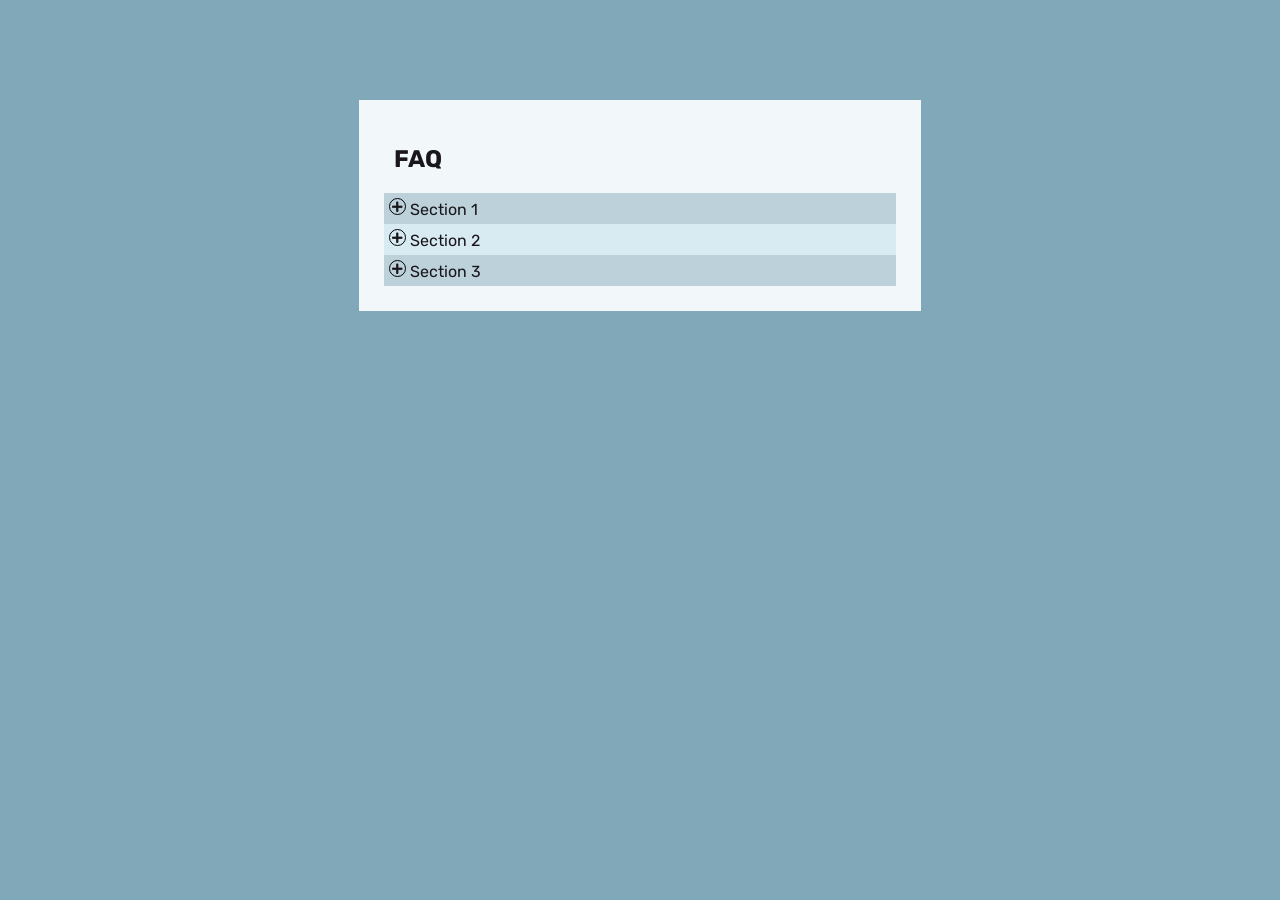
<file: index.html>
<!DOCTYPE html>
<html>
  <head>
    <meta charset="utf-8" />
    <meta name="viewport" content="width=device-width, initial-scale=1">
    <title>FAQ Assignment</title>
    <link href="https://fonts.googleapis.com/css?family=Roboto|Rubik" rel="stylesheet">
    <link rel="stylesheet" href="https://use.fontawesome.com/releases/v5.3.1/css/all.css" integrity="sha384-mzrmE5qonljUremFsqc01SB46JvROS7bZs3IO2EmfFsd15uHvIt+Y8vEf7N7fWAU" crossorigin="anonymous">
    <link rel="stylesheet" href="./style.css" />
  </head>
  <body>

    <section class="accordion">
      <h1>FAQ</h1>

      <div class="title" id="section1">
        <div class="circle">
          <i class="fas fa-plus fa-xs"></i>
        </div>
        Section 1
      </div>
      <div class="description">
        <div class="description-inner">
          <p>
            Lorem ipsum dolor sit amet, consectetur adipisicing elit, sed do eiusmod tempor incididunt ut labore et dolore magna aliqua. Ut enim ad minim veniam, quis nostrud exercitation ullamco laboris nisi ut aliquip ex ea commodo consequat. Duis aute irure dolor in reprehenderit in voluptate velit esse cillum dolore eu fugiat nulla pariatur.
          </p>
        </div>
      </div>

      <div class="title" id="section2">
        <div class="circle">
          <i class="fas fa-plus fa-xs"></i>
        </div>
        Section 2
      </div>
      <div class="description">
        <div class="description-inner">
          <p>
            Lorem ipsum dolor sit amet, consectetur adipisicing elit, sed do eiusmod tempor incididunt ut labore et dolore magna aliqua. Ut enim ad minim veniam, quis nostrud exercitation ullamco laboris nisi ut aliquip ex ea commodo consequat.
          </p>
        </div>
      </div>

      <div class="title" id="section3">
        <div class="circle">
          <i class="fas fa-plus fa-xs"></i>
        </div>
        Section 3
      </div>
      <div class="description">
        <div class="description-inner">
          <p>
            Lorem ipsum dolor sit amet, consectetur adipisicing elit, sed do eiusmod tempor incididunt ut labore et dolore magna aliqua. Ut enim ad minim veniam, quis nostrud exercitation ullamco laboris nisi ut aliquip ex ea commodo consequat. Duis aute irure dolor in reprehenderit in voluptate velit esse cillum dolore eu fugiat nulla pariatur. Excepteur sint occaecat cupidatat non proident, sunt in culpa qui officia deserunt mollit anim id est laborum.
          </p>
        </div>
      </div>
    </section>

    <script src="./script.js"></script>
  </body>
</html>
</file>
<file: style.css>
* {
  -webkit-box-sizing: -border-box;
          box-sizing: -border-box;
          margin: 0;
          padding: 0;
}

html {
  background: rgb(129,168,184);
  color: #19171c;
}

h1 {
  font-family: 'Rubik', sans-serif;
  padding: 20px 10px;
}

i {
  left: 2px;
  position: absolute;
  top: 1.75px;
}

.accordion {
  background: rgb(242, 247, 249);
  margin: 100px auto;
  padding: 25px;
  width: 40%;
}

.title {
  font-family: 'Rubik', sans-serif;
  padding: 5px;
}

.title:nth-child(4n+2) {
  background: hsl(201, 30%, 80%);
}

.title:nth-child(4n+2):hover {
  background: hsl(201, 30%, 75%);
  cursor: pointer;
}

.title:nth-child(4n+4) {
  background: hsl(198, 50%, 90%);
}

.title:nth-child(4n+4):hover {
  background: hsl(198, 50%, 85%);
  cursor: pointer;
}

.active + .description {
  display: block;
	height: auto;
}

.description {
  display: none;
  font-family: 'Roboto', sans-serif;
  height: 0;
  overflow: hidden;
  -webkit-transition: height 350ms ease-in-out;
  transition: height 350ms ease-in-out;
}

.description-inner {
  margin: 10px 10px 15px;
}

.circle {
  border: 1.5px solid #000;
  border-radius: 50%;
  display: inline-block;
  height: 15px;
  position: relative;
  width: 15px;
}
</file>
